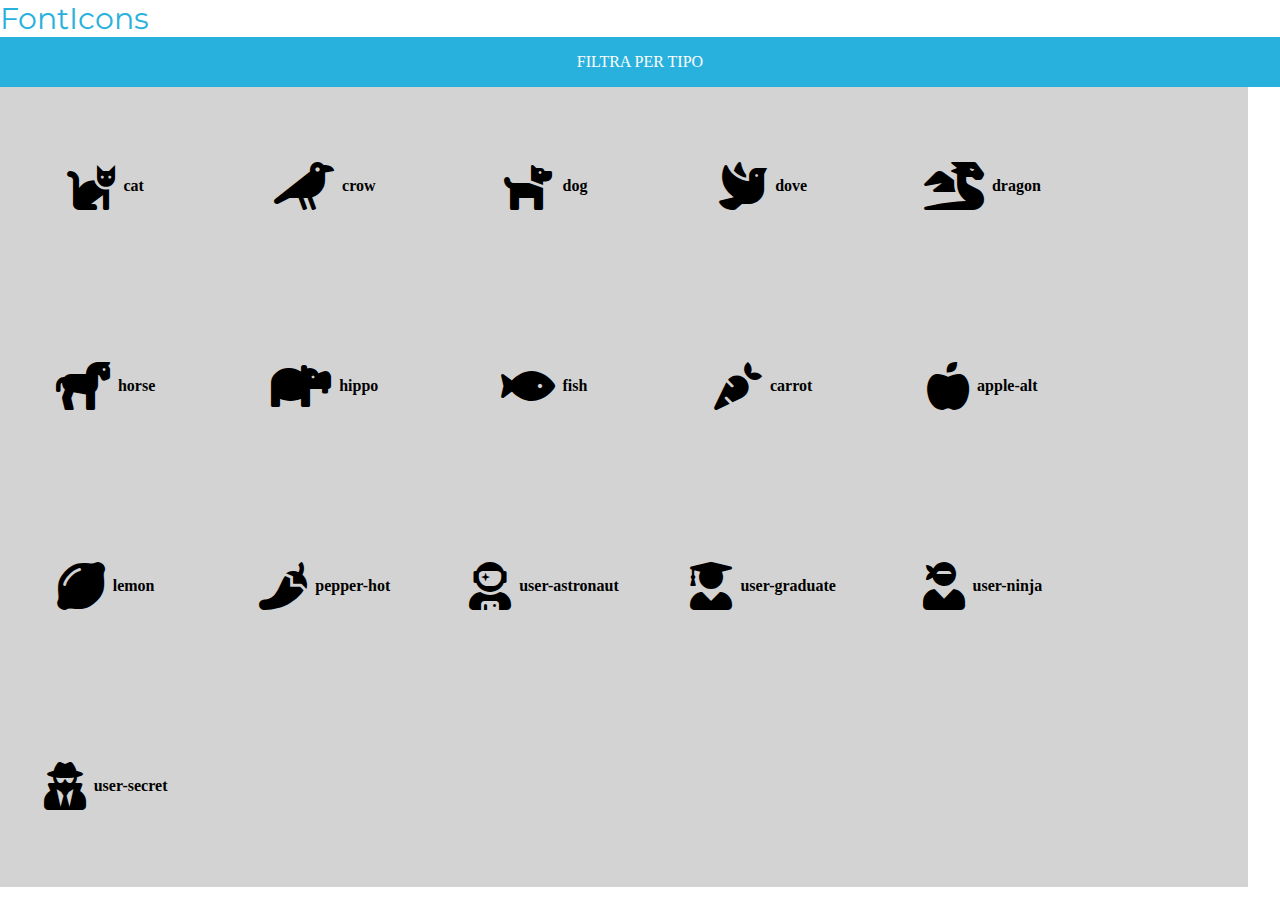
<file: index.html>
<!DOCTYPE html>
<html lang="en">

<head>
    <meta charset="UTF-8">
    <meta http-equiv="X-UA-Compatible" content="IE=edge">
    <meta name="viewport" content="width=device-width, initial-scale=1.0">
    <link href="https://cdn.jsdelivr.net/npm/bootstrap@5.1.3/dist/css/bootstrap.min.css" rel="stylesheet"
        integrity="sha384-1BmE4kWBq78iYhFldvKuhfTAU6auU8tT94WrHftjDbrCEXSU1oBoqyl2QvZ6jIW3" crossorigin="anonymous">
    <link rel="stylesheet" href="https://cdnjs.cloudflare.com/ajax/libs/font-awesome/5.15.4/css/all.min.css"
        integrity="sha512-1ycn6IcaQQ40/MKBW2W4Rhis/DbILU74C1vSrLJxCq57o941Ym01SwNsOMqvEBFlcgUa6xLiPY/NS5R+E6ztJQ=="
        crossorigin="anonymous" referrerpolicy="no-referrer" />
    <link rel="stylesheet" href="./style.css">
    <link rel="preconnect" href="https://fonts.googleapis.com">
    <link rel="preconnect" href="https://fonts.gstatic.com" crossorigin>
    <link href="https://fonts.googleapis.com/css2?family=Montserrat:wght@600;700&display=swap" rel="stylesheet">
    <title>Icons Es6</title>
</head>

<body>

    <div class="container"></div>
    <div class="col c1">FontIcons</div>
    <div class="col c2">FILTRA PER TIPO </div>
    <div class="container Cont_2">
        <!-- <div class="card rounded-pill">
                                            <i class=""></i>
                                            <p></p>
                                        </div> -->
    </div>


    <script src="./main.js"></script>
</body>

</html>
</file>
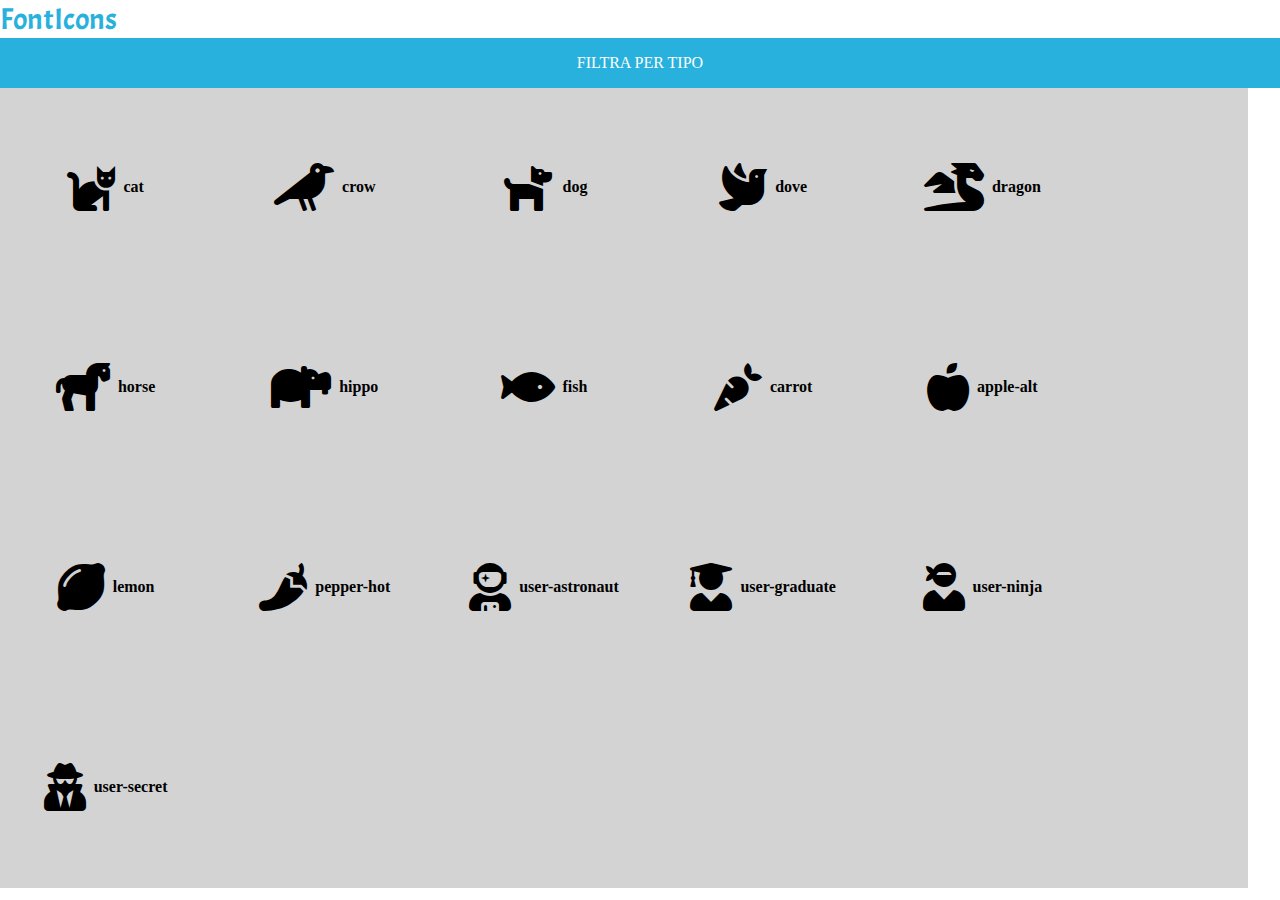
<file: milestone_1/index.html>
<!DOCTYPE html>
<html lang="en">

<head>
    <meta charset="UTF-8">
    <meta http-equiv="X-UA-Compatible" content="IE=edge">
    <meta name="viewport" content="width=device-width, initial-scale=1.0">
    <link href="https://cdn.jsdelivr.net/npm/bootstrap@5.1.3/dist/css/bootstrap.min.css" rel="stylesheet"
        integrity="sha384-1BmE4kWBq78iYhFldvKuhfTAU6auU8tT94WrHftjDbrCEXSU1oBoqyl2QvZ6jIW3" crossorigin="anonymous">
    <link rel="stylesheet" href="https://cdnjs.cloudflare.com/ajax/libs/font-awesome/5.15.4/css/all.min.css"
        integrity="sha512-1ycn6IcaQQ40/MKBW2W4Rhis/DbILU74C1vSrLJxCq57o941Ym01SwNsOMqvEBFlcgUa6xLiPY/NS5R+E6ztJQ=="
        crossorigin="anonymous" referrerpolicy="no-referrer" />
    <link rel="stylesheet" href="./style.css">
    <link rel="preconnect" href="https://fonts.googleapis.com">
    <link rel="preconnect" href="https://fonts.gstatic.com" crossorigin>
    <link href="https://fonts.googleapis.com/css2?family=Acme&display=swap" rel="stylesheet">
    <title>Icons Es6</title>
</head>

<body>

    <div class="container"></div>
    <div class="col c1">FontIcons</div>
    <div class="col c2">FILTRA PER TIPO </div>
    <div class="container Cont_2">
        <!-- <div class="card rounded-pill">
                                            <i class=""></i>
                                            <p></p>
                                        </div> -->
    </div>


    <script src="./main.js"></script>
</body>

</html>
</file>
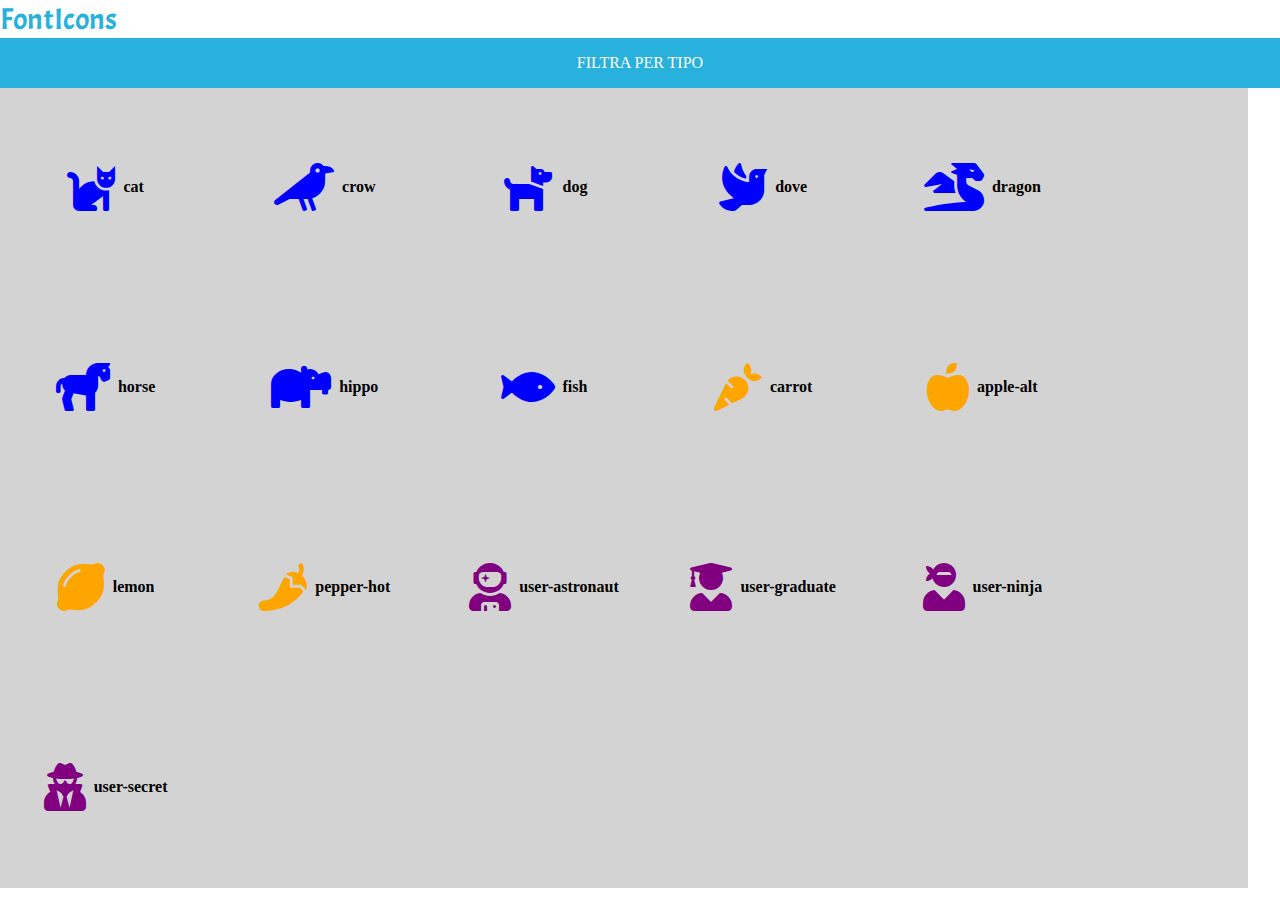
<file: Milestone_2/index.html>
<!DOCTYPE html>
<html lang="en">

<head>
    <meta charset="UTF-8">
    <meta http-equiv="X-UA-Compatible" content="IE=edge">
    <meta name="viewport" content="width=device-width, initial-scale=1.0">
    <link href="https://cdn.jsdelivr.net/npm/bootstrap@5.1.3/dist/css/bootstrap.min.css" rel="stylesheet"
        integrity="sha384-1BmE4kWBq78iYhFldvKuhfTAU6auU8tT94WrHftjDbrCEXSU1oBoqyl2QvZ6jIW3" crossorigin="anonymous">
    <link rel="stylesheet" href="https://cdnjs.cloudflare.com/ajax/libs/font-awesome/5.15.4/css/all.min.css"
        integrity="sha512-1ycn6IcaQQ40/MKBW2W4Rhis/DbILU74C1vSrLJxCq57o941Ym01SwNsOMqvEBFlcgUa6xLiPY/NS5R+E6ztJQ=="
        crossorigin="anonymous" referrerpolicy="no-referrer" />
    <link rel="stylesheet" href="./style.css">
<link rel="preconnect" href="https://fonts.googleapis.com">
<link rel="preconnect" href="https://fonts.gstatic.com" crossorigin>
<link href="https://fonts.googleapis.com/css2?family=Acme&display=swap" rel="stylesheet">
    <title>Icons Es6</title>
</head>

<body>

    <div class="container"></div>
    <div class="col c1">FontIcons</div>
    <div class="col c2">FILTRA PER TIPO </div>
    <div class="container Cont_2">
        <!-- <div class="card rounded-pill">
                                            <i class=""></i>
                                            <p></p>
                                        </div> -->
    </div>


    <script src="./main.js"></script>
</body>

</html>
</file>
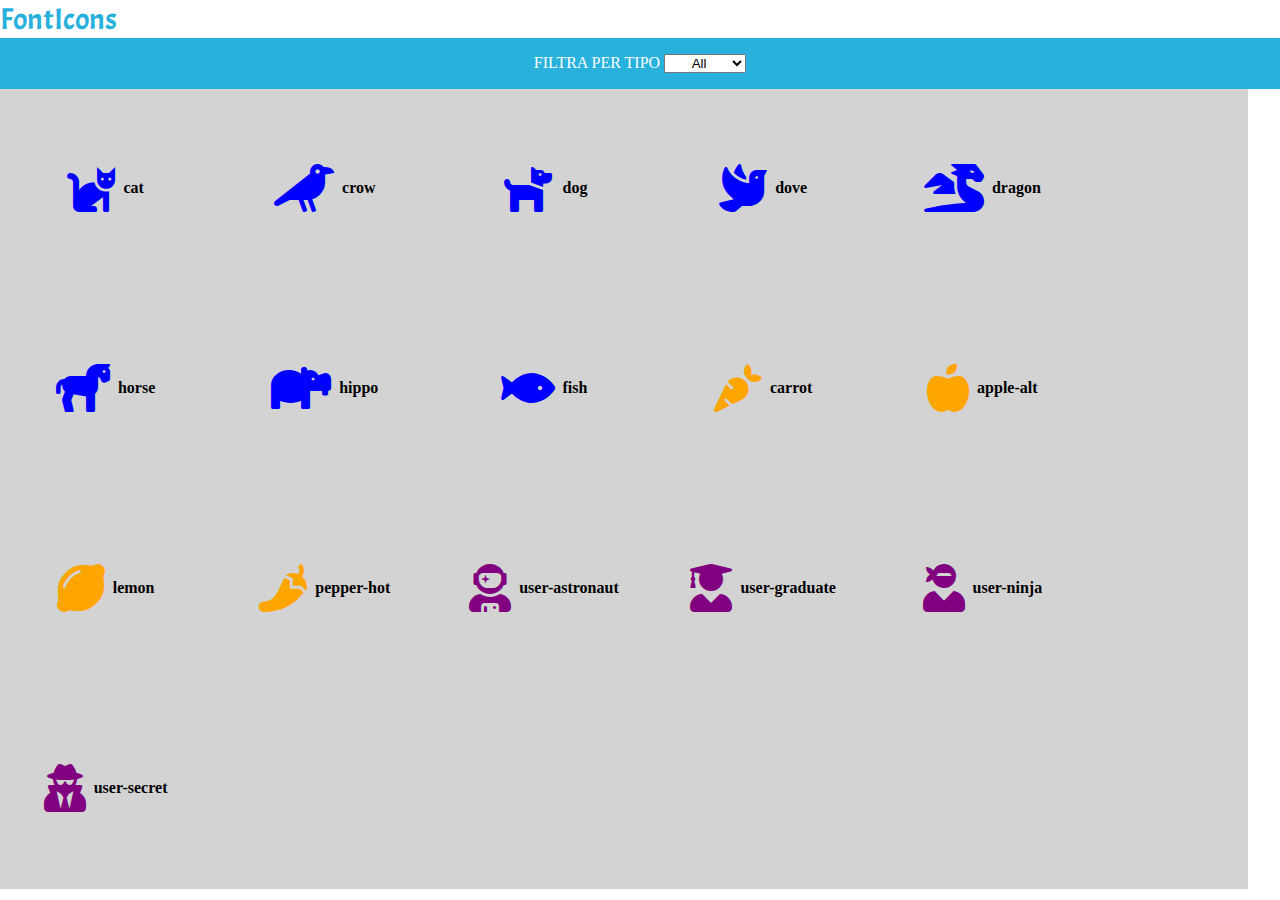
<file: milestone_3/index.html>
<!DOCTYPE html>
<html lang="en">

<head>
    <meta charset="UTF-8">
    <meta http-equiv="X-UA-Compatible" content="IE=edge">
    <meta name="viewport" content="width=device-width, initial-scale=1.0">
    <link href="https://cdn.jsdelivr.net/npm/bootstrap@5.1.3/dist/css/bootstrap.min.css" rel="stylesheet"
        integrity="sha384-1BmE4kWBq78iYhFldvKuhfTAU6auU8tT94WrHftjDbrCEXSU1oBoqyl2QvZ6jIW3" crossorigin="anonymous">
    <link rel="stylesheet" href="https://cdnjs.cloudflare.com/ajax/libs/font-awesome/5.15.4/css/all.min.css"
        integrity="sha512-1ycn6IcaQQ40/MKBW2W4Rhis/DbILU74C1vSrLJxCq57o941Ym01SwNsOMqvEBFlcgUa6xLiPY/NS5R+E6ztJQ=="
        crossorigin="anonymous" referrerpolicy="no-referrer" />
    <link rel="stylesheet" href="./style.css">
<link rel="preconnect" href="https://fonts.googleapis.com">
<link rel="preconnect" href="https://fonts.gstatic.com" crossorigin>
<link href="https://fonts.googleapis.com/css2?family=Acme&display=swap" rel="stylesheet">
    <title>Icons Es6</title>
</head>

<body>

    <div class="container"></div>
    <div class="col c1">FontIcons</div>
    <div class="col c2">FILTRA PER TIPO <select name="type" id="Icons">
            <option value="all">All</option>
            <option value="animal">Animal</option>
            <option value="vegetable">Vegetable</option>
            <option value="user">User</option>
        </select> </div>
    <div class="container Cont_2">
        <!-- <div class="card rounded-pill">
                                            <i class=""></i>
                                            <p></p>
                                        </div> -->
    </div>


    <script src="./main.js"></script>
</body>

</html>
</file>
<file: style.css>
* {
    box-sizing: border-box;
    margin: 0;
    padding: 0;
}

.c1 {
    font-family: 'Montserrat', sans-serif;
    text-align: start;
    font-size: 30px;
    color: #29b1dd;
}

.c2 {
    background-color: #29b1dd;
    color: white;
    text-align: center;
    padding: 1rem
}

.Cont_2 {
    background-color: lightgrey;
    height: 800px;
    max-width: 99%;
    margin: 0rem 2rem;
    margin-left: 0;
    display: flex;
    flex-direction: row;
    flex-wrap: wrap;
}

.card {
    display: flex;
    width: 15%;
    height: 150px;
    justify-content: center;
    align-items: center;
    margin: 1rem;
    padding-top: 1rem;
    border-radius: 1rem;
}

p {
    padding: .5rem;
}
</file>
<file: milestone_1/style.css>
* {
    box-sizing: border-box;
    margin: 0;
    padding: 0;
}

.c1 {
    font-family: 'Acme', sans-serif;
    text-align: start;
    font-size: 30px;
    color: #29b1dd;
}

.c2 {
    background-color: #29b1dd;
    color: white;
    text-align: center;
    padding: 1rem
}

.Cont_2 {
    background-color: lightgrey;
    height: 800px;
    max-width: 99%;
    margin: 0rem 2rem;
    margin-left: 0;
    display: flex;
    flex-direction: row;
    flex-wrap: wrap;
}

.card {
    display: flex;
    width: 15%;
    height: 150px;
    justify-content: center;
    align-items: center;
    margin: 1rem;
    padding-top: 1rem;
    border-radius: 1rem;
}

p {
    padding: .5rem;
}
</file>
<file: Milestone_2/style.css>
* {
    box-sizing: border-box;
    margin: 0;
    padding: 0;
}

.c1 {
    font-family: 'Acme', sans-serif;
    text-align: start;
    font-size: 30px;
    color: #29b1dd;
}

.c2 {
    background-color: #29b1dd;
    color: white;
    text-align: center;
    padding: 1rem
}

.Cont_2 {
    background-color: lightgrey;
    height: 800px;
    max-width: 99%;
    margin: 0rem 2rem;
    margin-left: 0;
    display: flex;
    flex-direction: row;
    flex-wrap: wrap;
}

.card {
    display: flex;
    width: 15%;
    height: 150px;
    justify-content: center;
    align-items: center;
    margin: 1rem;
    padding-top: 1rem;
    border-radius: 1rem;
}

p {
    padding: .5rem;
}

.user {
    color: #800080;
}

.vegetable {
    color: #ffa500;
}

.animal {
    color: #0000ff;
}
</file>
<file: milestone_3/style.css>
* {
    box-sizing: border-box;
    margin: 0;
    padding: 0;
}

.c1 {
    font-family: 'Acme', sans-serif;
    text-align: start;
    font-size: 30px;
    color: #29b1dd;
}

.c2 {
    background-color: #29b1dd;
    color: white;
    text-align: center;
    padding: 1rem
}

.Cont_2 {
    background-color: lightgrey;
    height: 800px;
    max-width: 99%;
    margin: 0rem 2rem;
    margin-left: 0;
    display: flex;
    flex-direction: row;
    flex-wrap: wrap;
}

.card {
    display: flex;
    width: 15%;
    height: 150px;
    justify-content: center;
    align-items: center;
    margin: 1rem;
    padding-top: 1rem;
    border-radius: 1rem;
}

p {
    padding: .5rem;
}

.user {
    color: #800080;
}

.vegetable {
    color: #ffa500;
}

.animal {
    color: #0000ff;
}

select {
    text-align: center;
}
</file>
